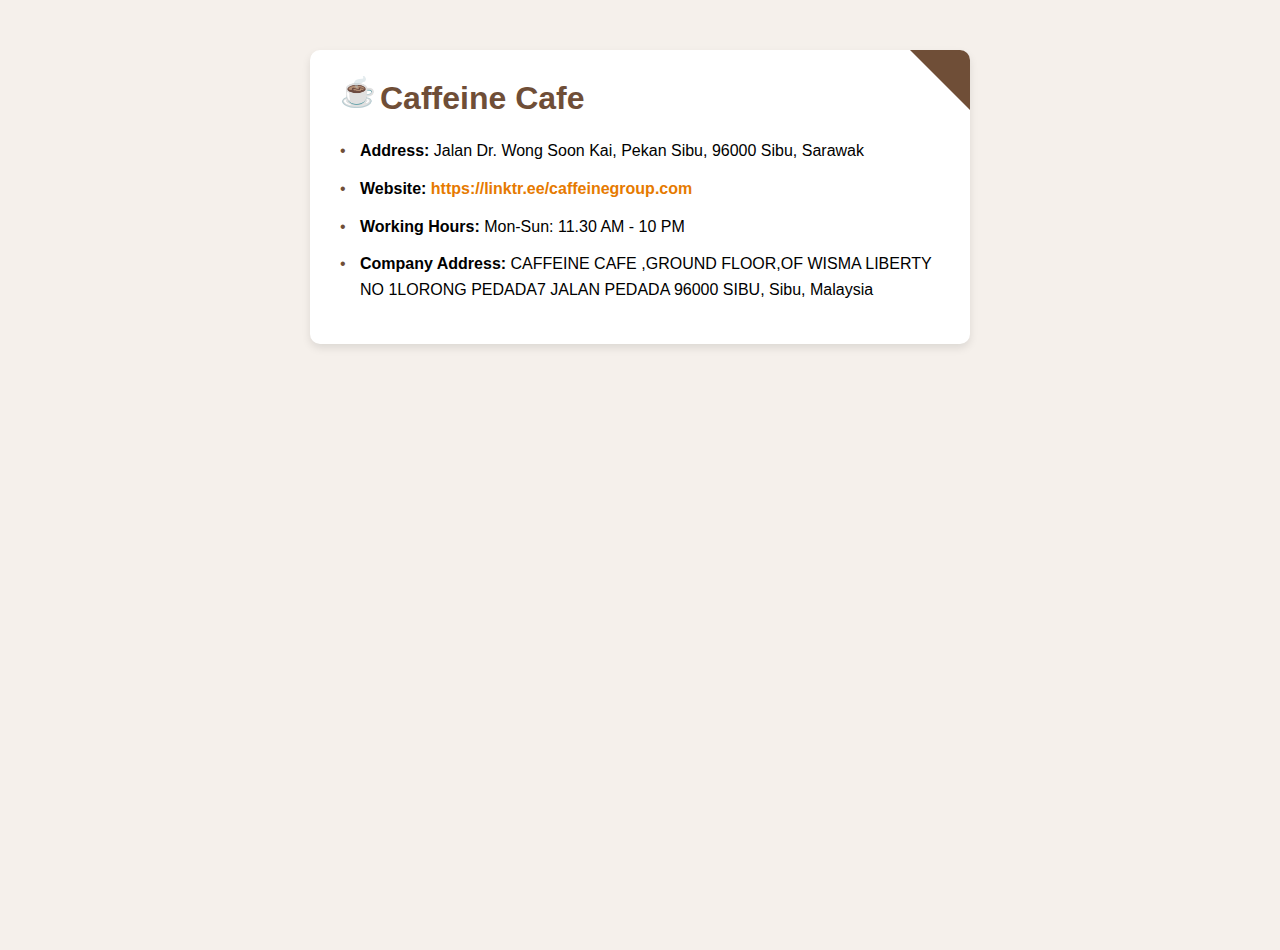
<file: index.html>
<!DOCTYPE html>
<html lang="en">
<head>
  <meta charset="UTF-8">
  <meta name="viewport" content="width=device-width, initial-scale=1.0">
  <title>Restaurant Details</title>
  <link rel="stylesheet" href="code3.css">
</head>
<body>
  <div class="card">
    <h1>Caffeine Cafe</h1>
    <p><strong>Address:</strong> Jalan Dr. Wong Soon Kai, Pekan Sibu, 96000 Sibu, Sarawak</p>
    <p><strong>Website:</strong> <a href="https://linktr.ee/caffeinegroup.com">https://linktr.ee/caffeinegroup.com</a></p>
    <p><strong>Working Hours:</strong> Mon-Sun: 11.30 AM - 10 PM</p>
    <p><strong>Company Address:</strong> CAFFEINE CAFE ,GROUND FLOOR,OF WISMA LIBERTY NO 1LORONG PEDADA7 JALAN PEDADA 96000 SIBU, Sibu, Malaysia</p>
  </div>
</body>
</html>
</file>
<file: code3.css>
/* 基础样式保留 */
body {
    font-family: 'Arial', sans-serif;
    background-color: #f5f0eb; /* 浅咖啡色背景 */
    display: flex;
    justify-content: center;
    align-items: flex-start;
    height: 100vh;
    padding-top: 50px;
    margin: 0;
  }
  
  .card {
    background: white;
    padding: 30px;
    border-radius: 10px;
    box-shadow: 0 4px 8px rgba(0, 0, 0, 0.1);
    width: 600px;
    position: relative;
    overflow: hidden;
    transition: transform 0.3s, box-shadow 0.3s;
  }
  
  /* 咖啡主题装饰 */
  .card::before {
    content: "";
    position: absolute;
    top: 0;
    right: 0;
    width: 60px;
    height: 60px;
    background: #6F4E37; /* 咖啡色 */
    clip-path: polygon(0 0, 100% 0, 100% 100%); /* 右上角三角 */
  }
  
  h1 {
    color: #6F4E37;
    margin-top: 0;
    position: relative;
    padding-left: 40px;
  }
  
  h1::before {
    content: "☕";
    position: absolute;
    left: 0;
    top: -5px;
    font-size: 1.8rem;
  }
  
  /* 文字细节 */
  p {
    margin: 12px 0;
    line-height: 1.6;
    position: relative;
    padding-left: 20px;
  }
  
  p::before {
    content: "•";
    color: #6F4E37;
    position: absolute;
    left: 0;
  }
  
  /* 链接特效 */
  a {
    color: #E67A00; /* 橙咖啡色 */
    text-decoration: none;
    font-weight: bold;
    position: relative;
  }
  
  a:hover {
    color: #6F4E37;
  }
  
  a::after {
    content: "";
    position: absolute;
    bottom: -2px;
    left: 0;
    width: 0;
    height: 2px;
    background: #6F4E37;
    transition: width 0.3s;
  }
  
  a:hover::after {
    width: 100%;
  }
  
  /* 悬浮动效 */
  .card:hover {
    transform: translateY(-5px);
    box-shadow: 0 12px 24px rgba(0, 0, 0, 0.15);
  }
</file>
